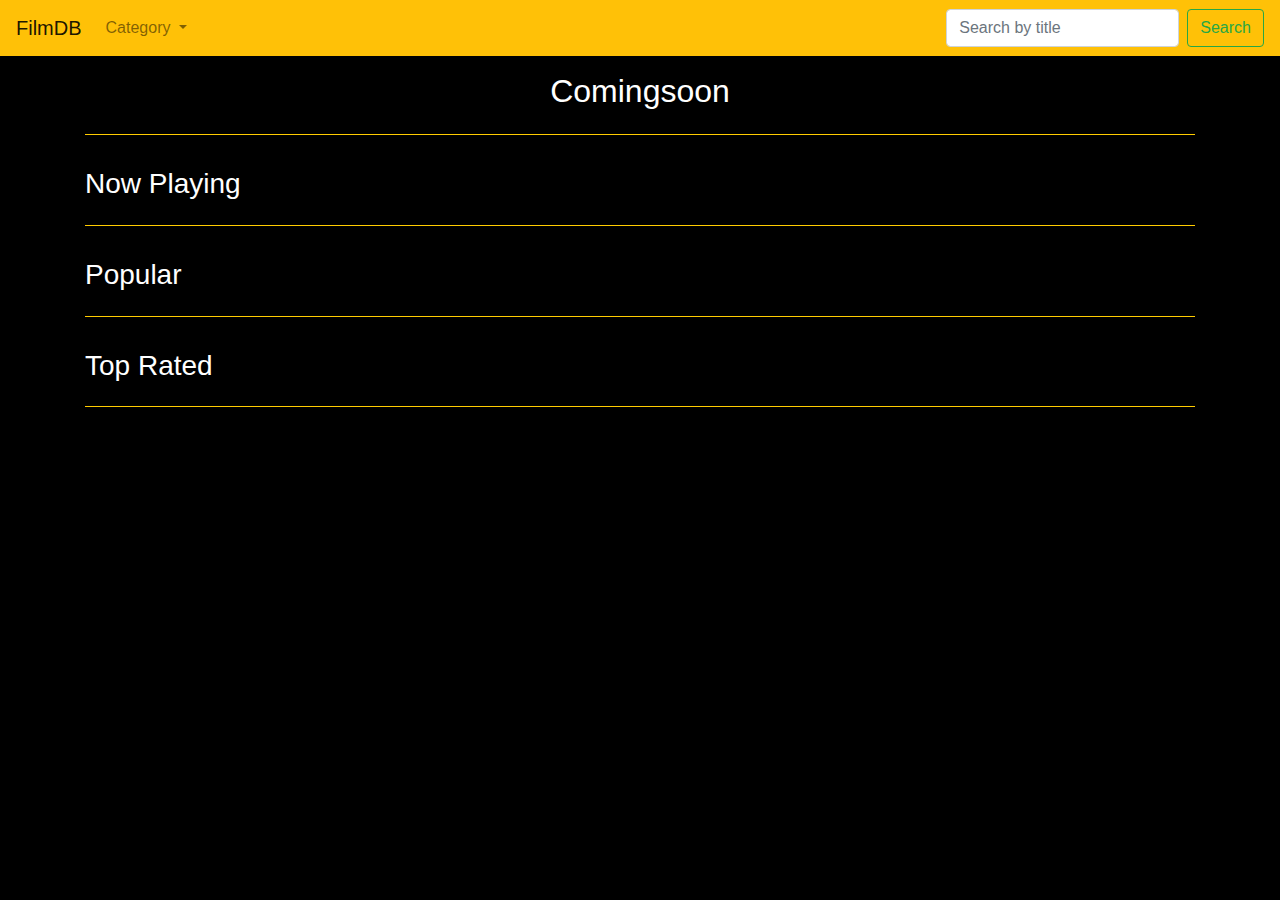
<file: index.html>
<!doctype html>
<html lang="en">

<head>
    <!-- Required meta tags -->
    <meta charset="utf-8">
    <meta name="viewport" content="width=device-width, initial-scale=1, shrink-to-fit=no">

    <!-- Bootstrap CSS -->
    <link rel="stylesheet" href="https://maxcdn.bootstrapcdn.com/bootstrap/4.0.0/css/bootstrap.min.css"
        integrity="sha384-Gn5384xqQ1aoWXA+058RXPxPg6fy4IWvTNh0E263XmFcJlSAwiGgFAW/dAiS6JXm" crossorigin="anonymous">
    <link rel="stylesheet" href="./src/styles/style.css">
    <title>FilmDB</title>
</head>

<body>
    <header>
        <!-- Navbar -->
        <nav class="navbar navbar-expand-lg sticky-top navbar-light bg-warning">
            <a class="navbar-brand" href="./index.html">FilmDB</a>
            <button class="navbar-toggler" type="button" data-toggle="collapse" data-target="#navbarSupportedContent"
                aria-controls="navbarSupportedContent" aria-expanded="false" aria-label="Toggle navigation">
                <span class="navbar-toggler-icon"></span>
            </button>

            <div class="collapse navbar-collapse" id="navbarSupportedContent">
                <ul class="navbar-nav mr-auto">
                    <li class="nav-item dropdown">
                        <a class="nav-link dropdown-toggle" href="#" id="navbarDropdown" role="button"
                            data-toggle="dropdown" aria-haspopup="true" aria-expanded="false">
                            Category
                        </a>
                        <div class="dropdown-menu" aria-labelledby="navbarDropdown">
                            <a class="dropdown-item" href="./src/movie.html">Movies</a>
                            <a class="dropdown-item" href="./src/tvshow.html">TV Show</a>
                        </div>
                    </li>
                </ul>
                <form class="form-inline my-2 my-lg-0">
                    <input class="form-control mr-sm-2" type="search" placeholder="Search by title" id="search-input">
                    <button class="btn btn-outline-success my-2 my-sm-0" type="button"
                        id="search-button">Search</button>
                </form>
            </div>
        </nav>

        <!-- Carousel -->
        <div class="container a1">
            <div class="row mt-3">
                <div class="col">
                    <h2 style="text-align: center;">Comingsoon</h2>
                </div>
            </div>
            <hr>
            <div class="row" id="upcoming-list">
            </div>
        </div>
    </header>

    <main>
        <!-- Card Now Playing -->
        <div class="container a1">
            <div class="row mt-3">
                <div class="col">
                    <h3>Now Playing</h3>
                </div>
            </div>
            <hr>
            <div class="row" id="now-playing">
            </div>
        </div>

        <!-- Card Popular -->
        <div class="container a1">
            <div class="row mt-3">
                <div class="col">
                    <h3>Popular</h3>
                </div>
            </div>
            <hr>
            <div class="row" id="popular">
            </div>
        </div>

        <!-- Card Best Rating-->
        <div class="container">
            <div class="row mt-3">
                <div class="col">
                    <h3 id="result">Top Rated</h3>
                </div>
            </div>
            <hr>
            <div class="row" id="top-rated">
            </div>
        </div>

        <!-- Card Searching List-->
        <div class="container">
            <div class="row" id="movie-list">
            </div>
        </div>

        <!-- Modal -->
        <div class="modal fade bd-example-modal-lg" tabindex="-1" role="dialog" aria-labelledby="myLargeModalLabel"
            aria-hidden="true">
            <div class="modal-dialog modal-lg">
                <div class="modal-content bg-dark">
                    <div class="modal-body">
                    </div>
                </div>
            </div>
        </div>
    </main>

    <footer></footer>



    <!-- Optional JavaScript -->
    <!-- jQuery first, then Popper.js, then Bootstrap JS -->
    <script src="https://code.jquery.com/jquery-3.5.1.min.js"
        integrity="sha256-9/aliU8dGd2tb6OSsuzixeV4y/faTqgFtohetphbbj0=" crossorigin="anonymous"></script>
    <script src="https://cdnjs.cloudflare.com/ajax/libs/popper.js/1.12.9/umd/popper.min.js"
        integrity="sha384-ApNbgh9B+Y1QKtv3Rn7W3mgPxhU9K/ScQsAP7hUibX39j7fakFPskvXusvfa0b4Q" crossorigin="anonymous">
    </script>
    <script src="https://maxcdn.bootstrapcdn.com/bootstrap/4.0.0/js/bootstrap.min.js"
        integrity="sha384-JZR6Spejh4U02d8jOt6vLEHfe/JQGiRRSQQxSfFWpi1MquVdAyjUar5+76PVCmYl" crossorigin="anonymous">
    </script>
    <script src="./src/script/home.js"></script>
</body>

</html>
</file>
<file: src/styles/style.css>
* {
    color: white;
}

body {
    background-color: black;
}

hr {
    background-color: rgb(255, 204, 0);
    height: 1px;
    border: 0;
}
</file>
